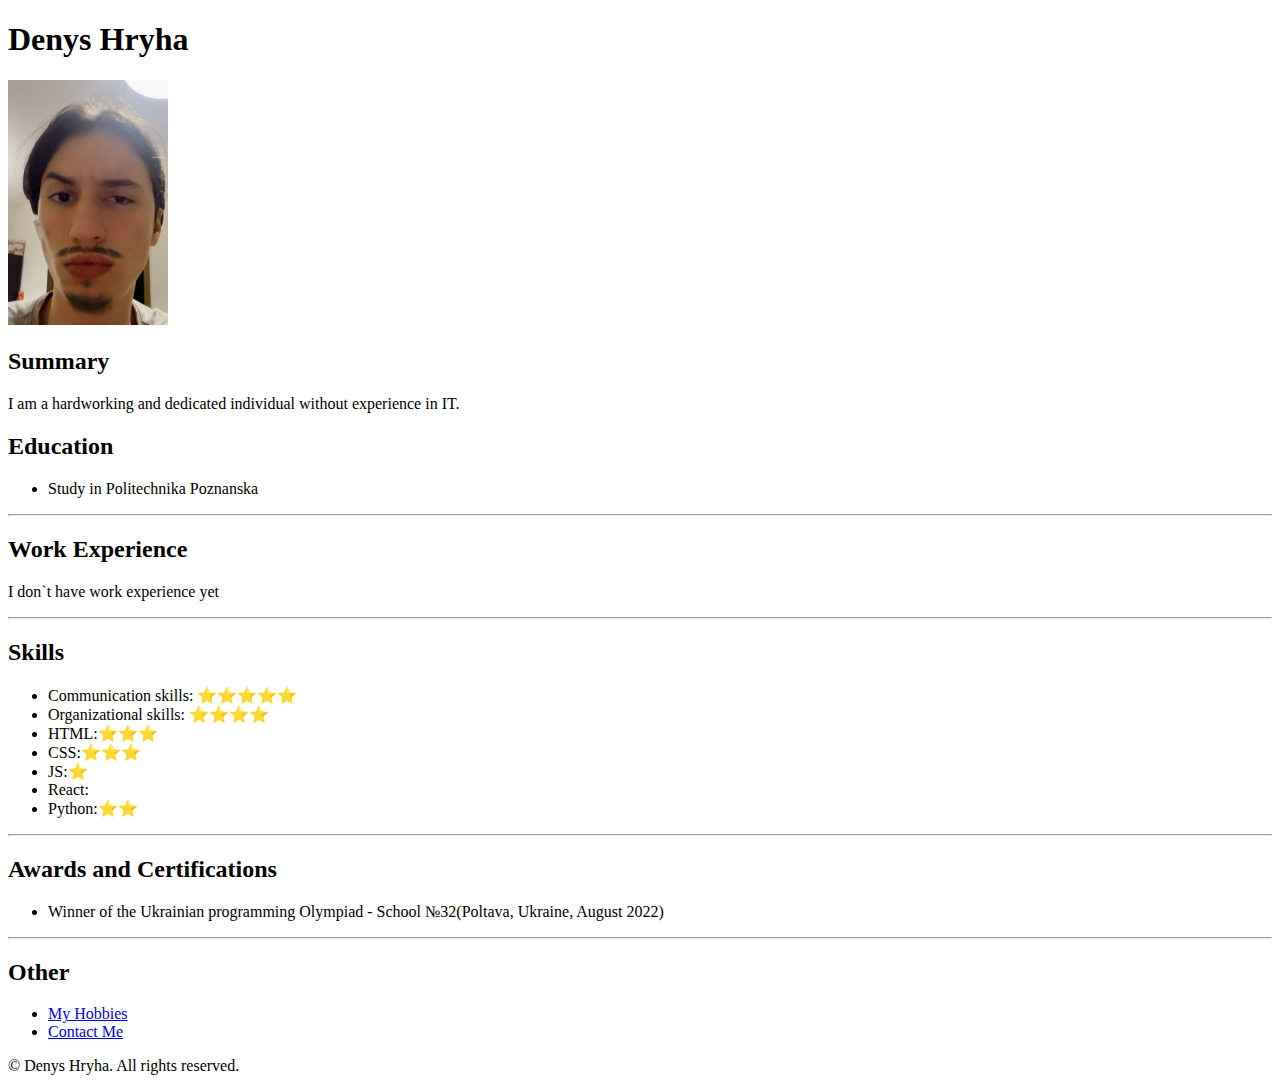
<file: index.html>
<!DOCTYPE html>
<html lang="en">
<head>
    <meta charset="UTF-8">
    <meta name="viewport" content="width=device-width, initial-scale=1.0">
    <title>My Resume</title>
    <!--<link rel="stylesheet" href="./css/style.css">-->
</head>
<body>
    <div class="wrapper">
        <h1 > Denys Hryha</h1>
        <img src="./img/resume_photo.jpg" alt="My Photo" width="160px">
        <h2>Summary</h2>
        <p>I am a hardworking and dedicated individual without experience in IT.</p>
        <h2>Education</h2>
        <ul>
            <li>Study in Politechnika Poznanska</li>
        </ul>
        <hr>
        <h2>Work Experience</h2>
        <p>I don`t have work experience yet</p>
        <hr>
        <h2>Skills</h2>
        <ul>
            <li>Communication skills: ⭐️⭐️⭐️⭐️⭐️</li>
            <li>Organizational skills: ⭐️⭐️⭐️⭐️</li>
            <li>HTML:⭐️⭐️⭐️ </li>
            <li>CSS:⭐️⭐️⭐️ </li>
            <li>JS:⭐️ </li>
            <li>React: </li>
            <li>Python:⭐️⭐️ </li>
        </ul>
        <hr>
        <h2>Awards and Certifications</h2>
        <ul>
            <li>Winner of the Ukrainian programming Olympiad - School №32(Poltava, Ukraine, August 2022)</li>
        </ul>
        <hr>
        <h2>Other</h2>
        <ul>
            <li><a href="./My_hobies.html">My Hobbies</a></li>
            <li><a href="./Contact_Me.html">Contact Me</a></li>
        </ul>
        <footer>
            <p>© Denys Hryha. All rights reserved.</p>
        </footer>
    </div>
</body>
</html>
</file>
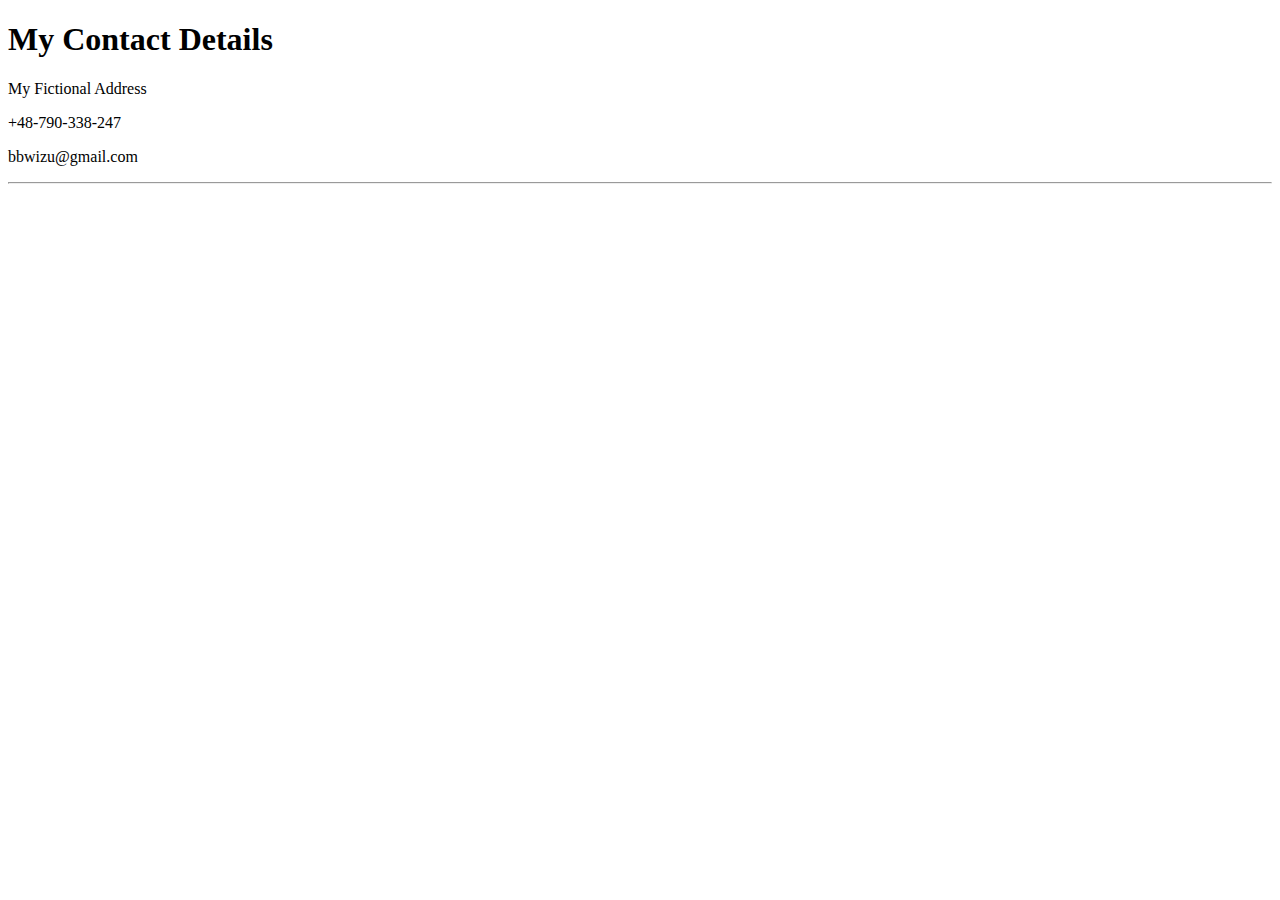
<file: Contact_Me.html>
<!DOCTYPE html>
<html lang="en">
<head>
    <meta charset="UTF-8">
    <meta name="viewport" content="width=device-width, initial-scale=1.0">
    <title>Contact Me</title>
</head>
<body>
    <h1>My Contact Details</h1>
    <p>My Fictional Address</p>
    <p>+48-790-338-247</p>
    <p>bbwizu@gmail.com</p>
    <hr>
</body>
</html>
</file>
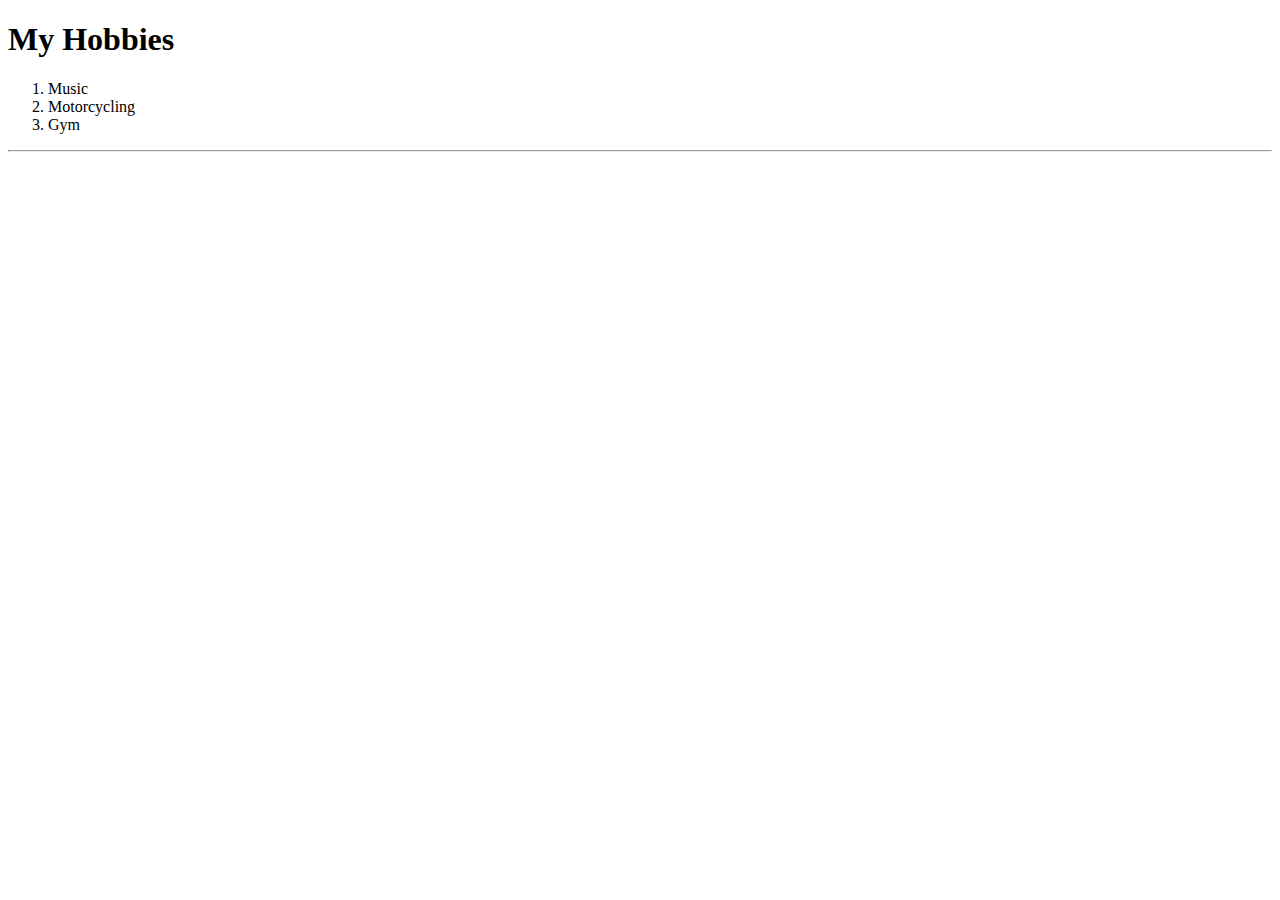
<file: My_hobies.html>
<!DOCTYPE html>
<html lang="en">
<head>
    <meta charset="UTF-8">
    <meta name="viewport" content="width=device-width, initial-scale=1.0">
    <title>My Hobbies</title>
</head>
<body>
    <h1>My Hobbies</h1>
    <ol>
        <li>Music</li>
        <li>Motorcycling</li>
        <li>Gym</li>
    </ol>
    <hr>
</body>
</html>
</file>
<file: css/style.css>
/*-----Обнуление-------*/
*{
  margin: 0;
  padding: 0;
  border: 0;
}
*,*::before,*::after{
  -moz-box-sizing: border-box;
  -webkit-box-sizing: border-box;
  box-sizing: border-box;
}
 :focus,:active{outline: none;}
a:focus,a:active{outline: none;}
nav,footer,header,aside{display: block;}
html,body{
  height: 100%;
  width: 100%;
  font-size: 100%;
  line-height: 1;
  font-size: 14px;
  -ms-text-size-adjust: 100%;
  -moz-text-size-adjust: 100%;
  -webkit-text-size-adjust: 100%;
}
input,button,textarea{font-family: inherit;}
input::-ms-clear{display: none;}
button{cursor: pointer;}
button::-moz-focus-inner {padding: 0;border: 0;}
a, a:visited{text-decoration: none;}
 a:hover{text-decoration: none;}
ul li{list-style: none;}
img{vertical-align: top;}
h1,h2,h3,h4,h5,h6{font-size: inherit;font-weight: inherit;}
/*----------------------------------------------------------*/
</file>
